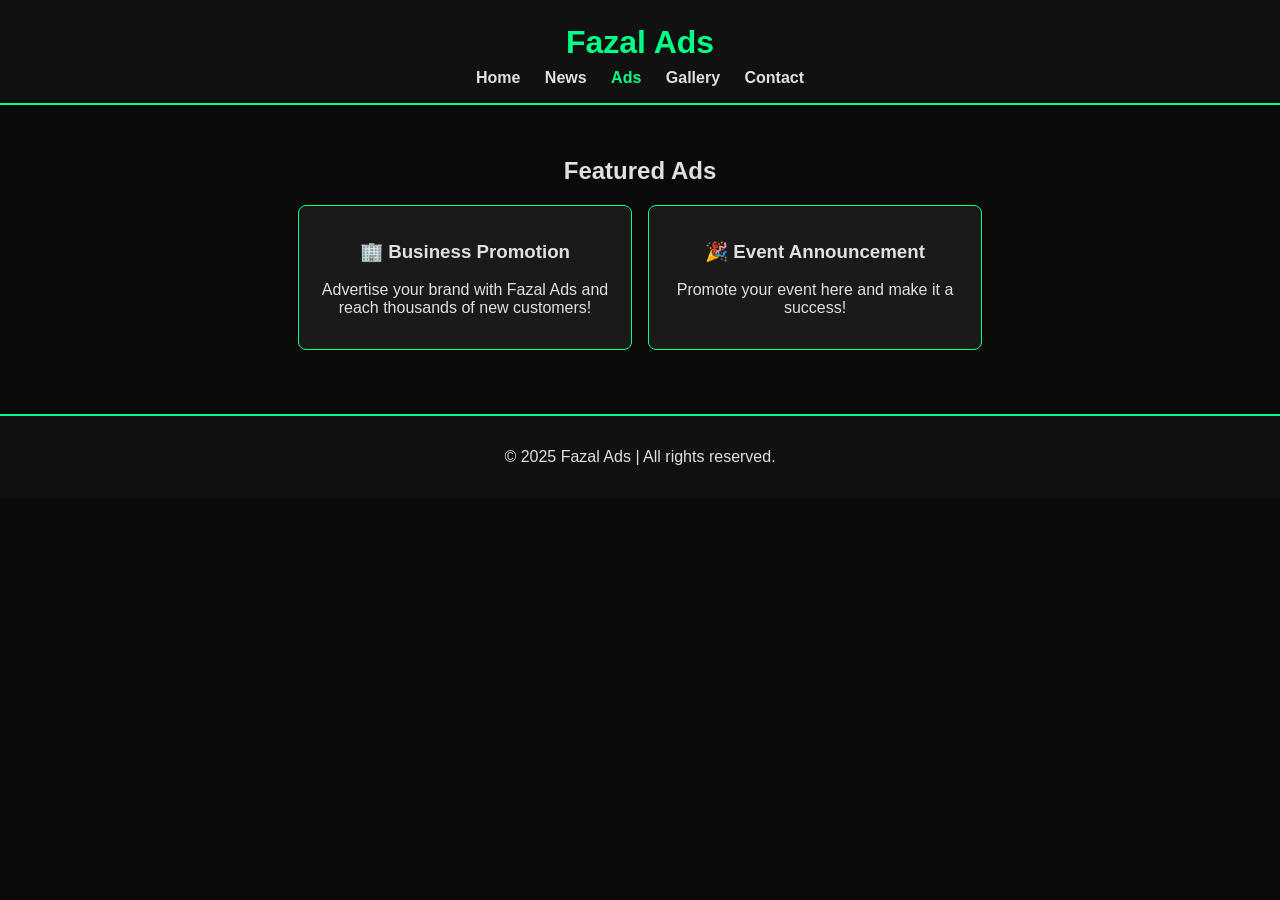
<file: ads.html>
<!DOCTYPE html>
<html lang="en">
<head>
  <meta charset="UTF-8">
  <meta name="viewport" content="width=device-width, initial-scale=1.0">
  <title>Fazal Ads | Ads</title>
  <link rel="stylesheet" href="style.css">
</head>
<body>
  <header>
    <h1>Fazal Ads</h1>
    <nav>
      <a href="index.html">Home</a>
      <a href="news.html">News</a>
      <a href="ads.html" class="active">Ads</a>
      <a href="gallery.html">Gallery</a>
      <a href="contact.html">Contact</a>
    </nav>
  </header>

  <section class="content">
    <h2>Featured Ads</h2>
    <div class="ads-grid">
      <div class="ad-box">
        <h3>🏢 Business Promotion</h3>
        <p>Advertise your brand with Fazal Ads and reach thousands of new customers!</p>
      </div>
      <div class="ad-box">
        <h3>🎉 Event Announcement</h3>
        <p>Promote your event here and make it a success!</p>
      </div>
    </div>
  </section>

  <footer>
    <p>© 2025 Fazal Ads | All rights reserved.</p>
  </footer>
</body>
</html>
</file>
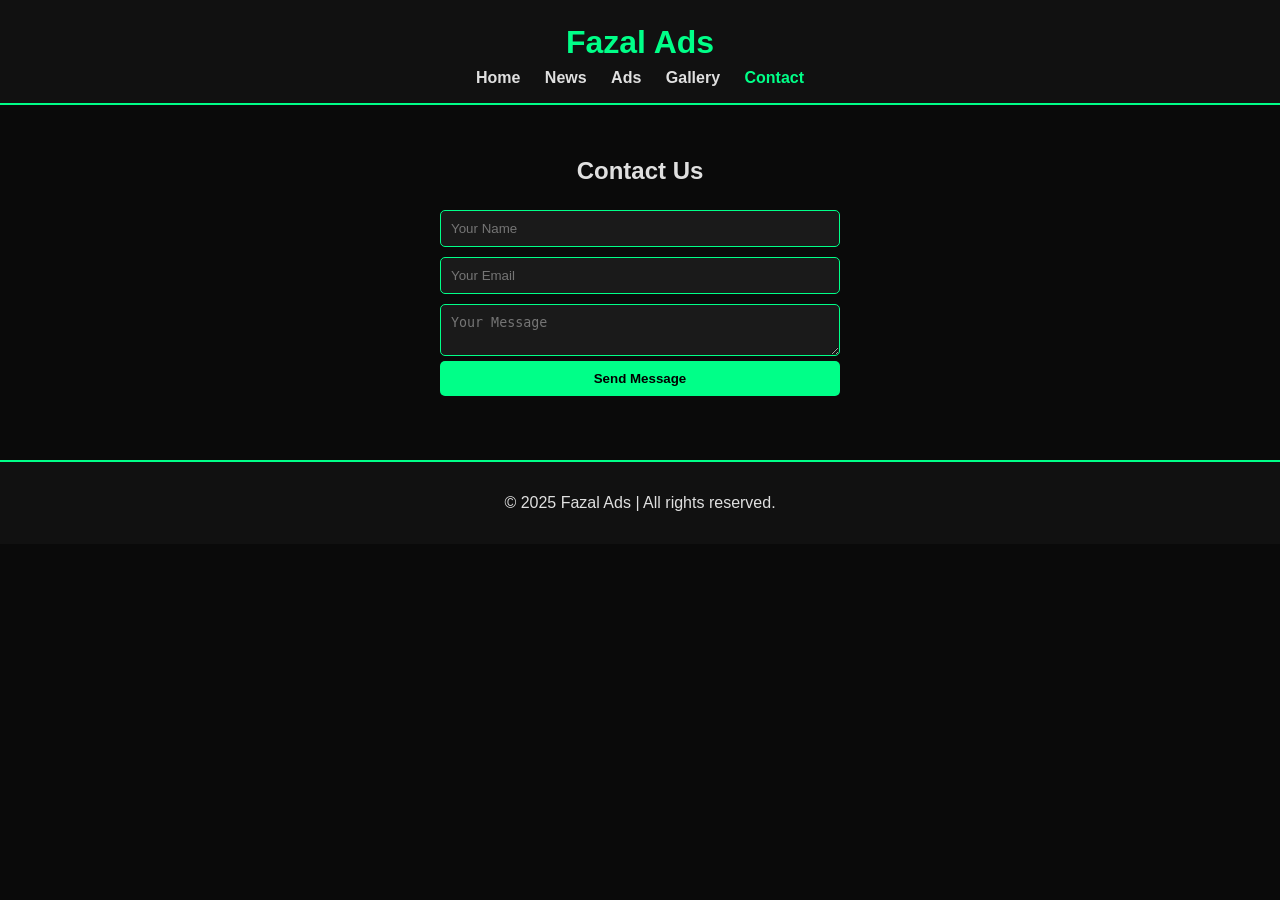
<file: contact.html>
<!DOCTYPE html>
<html lang="en">
<head>
  <meta charset="UTF-8">
  <meta name="viewport" content="width=device-width, initial-scale=1.0">
  <title>Fazal Ads | Contact</title>
  <link rel="stylesheet" href="style.css">
</head>
<body>
  <header>
    <h1>Fazal Ads</h1>
    <nav>
      <a href="index.html">Home</a>
      <a href="news.html">News</a>
      <a href="ads.html">Ads</a>
      <a href="gallery.html">Gallery</a>
      <a href="contact.html" class="active">Contact</a>
    </nav>
  </header>

  <section class="contact">
    <h2>Contact Us</h2>
    <form>
      <input type="text" placeholder="Your Name" required>
      <input type="email" placeholder="Your Email" required>
      <textarea placeholder="Your Message" required></textarea>
      <button type="submit">Send Message</button>
    </form>
  </section>

  <footer>
    <p>© 2025 Fazal Ads | All rights reserved.</p>
  </footer>
</body>
</html>
</file>
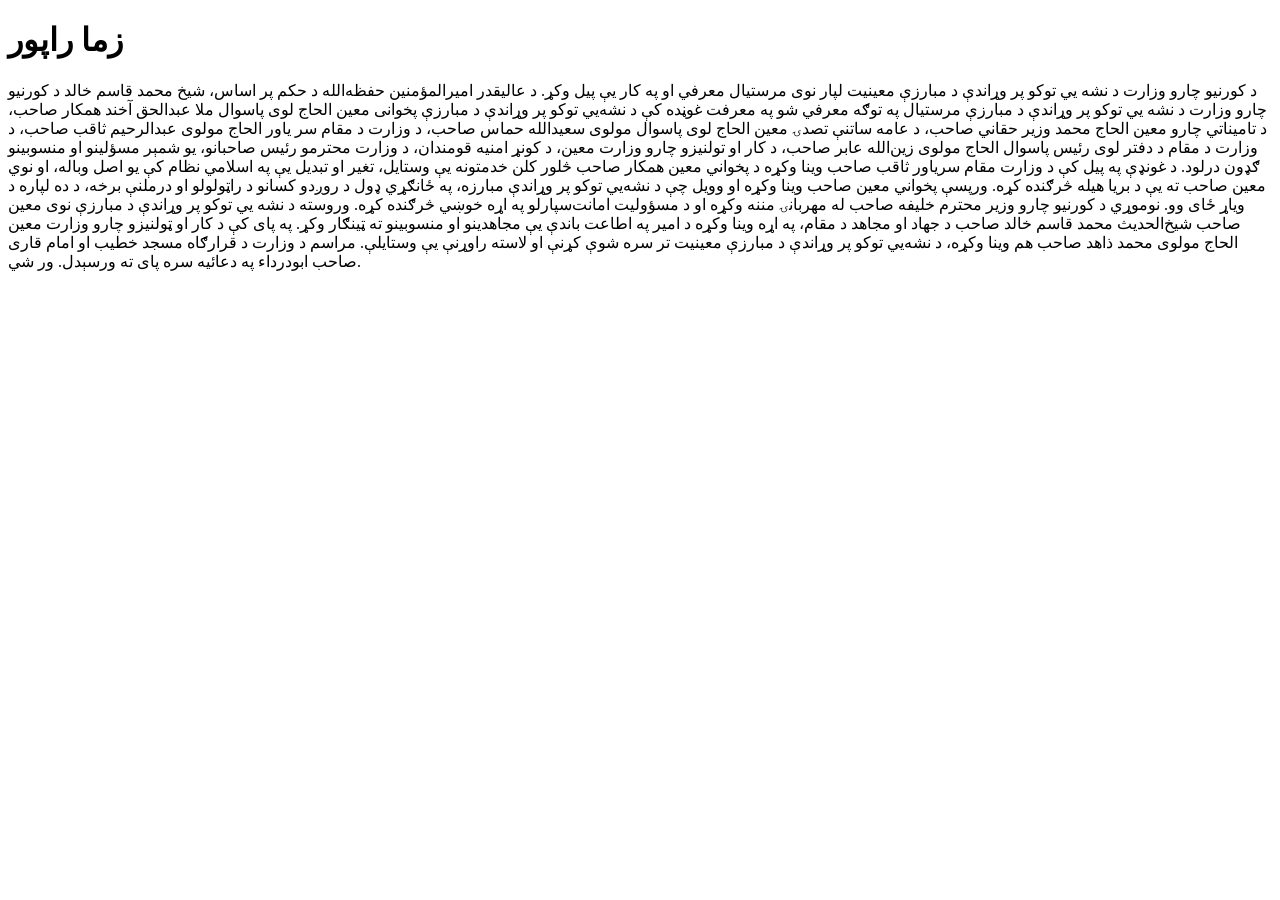
<file: new.html>
<!DOCTYPE html>
<html lang="ps">
<head>
    <meta charset="UTF-8">
    <meta name="viewport" content="width=device-width, initial-scale=1.0">
    <title>راپور</title>
</head>
<body>
    <h1>زما راپور</h1>
    <p>
    د کورنیو چارو وزارت د نشه يي توکو پر وړاندې د مبارزې معینیت لپار نوی مرستیال معرفي او په کار یې پیل وکړ.
د عالیقدر امیرالمؤمنین حفظه‌الله د حکم پر اساس، شیخ محمد قاسم خالد د کورنیو چارو وزارت د نشه‌ يي توکو پر وړاندې د مبارزې مرستیال په توګه معرفي شو
په معرفت غوڼده کې د نشه‌يي توکو پر وړاندې د مبارزې پخوانی معین الحاج لوی پاسوال ملا عبدالحق آخند همکار صاحب، د تامیناتي چارو معین الحاج محمد وزیر حقاني صاحب، د عامه ساتنې تصدۍ معین الحاج لوی پاسوال مولوی سعیدالله حماس صاحب، د وزارت د مقام سر یاور الحاج مولوی عبدالرحیم ثاقب صاحب، د وزارت د مقام د دفتر لوی رئیس پاسوال الحاج مولوی زین‌الله عابر صاحب، د کار او تولنیزو چارو وزارت معین، د کونړ امنیه قومندان، د وزارت محترمو رئیس صاحبانو، یو شمېر مسؤلینو او منسوبینو ګډون درلود.
د غونډې په پیل کې د وزارت مقام سریاور ثاقب صاحب وینا وکړه د پخواني معین همکار صاحب څلور کلن خدمتونه یې وستایل، تغیر او تبدیل یې په اسلامي نظام کې یو اصل وباله، او نوي معین صاحب ته یې د بریا هیله څرګنده کړه.
ورپسې پخواني معین صاحب وینا وکړه او وویل چې د نشه‌يي توکو پر وړاندې مبارزه، په ځانګړي ډول د روږدو کسانو د راټولولو او درملنې برخه، د ده لپاره د ویاړ ځای وو. نوموړي د کورنیو چارو وزیر محترم خلیفه صاحب له مهربانۍ مننه وکړه او د مسؤولیت امانت‌سپارلو په اړه خوښي څرګنده کړه.
وروسته د نشه يي توکو پر وړاندې د مبارزې نوی معین صاحب شیخ‌الحدیث محمد قاسم خالد صاحب د جهاد او مجاهد د مقام، په اړه وینا وکړه د امیر په اطاعت باندې یې مجاهدینو او منسوبینو ته ټینګار وکړ.
په پای کې د کار او ټولنیزو چارو وزارت معین الحاج مولوی محمد ذاهد صاحب هم وینا وکړه، د نشه‌يي توکو پر وړاندې د مبارزې معینیت تر سره شوې کړنې او لاسته راوړنې یې وستایلې.
مراسم د وزارت د قرارګاه مسجد خطیب او امام قاری صاحب ابودرداء په دعائیه سره پای ته ورسېدل.
    ور شي.</p>
</body>
</html>
</file>
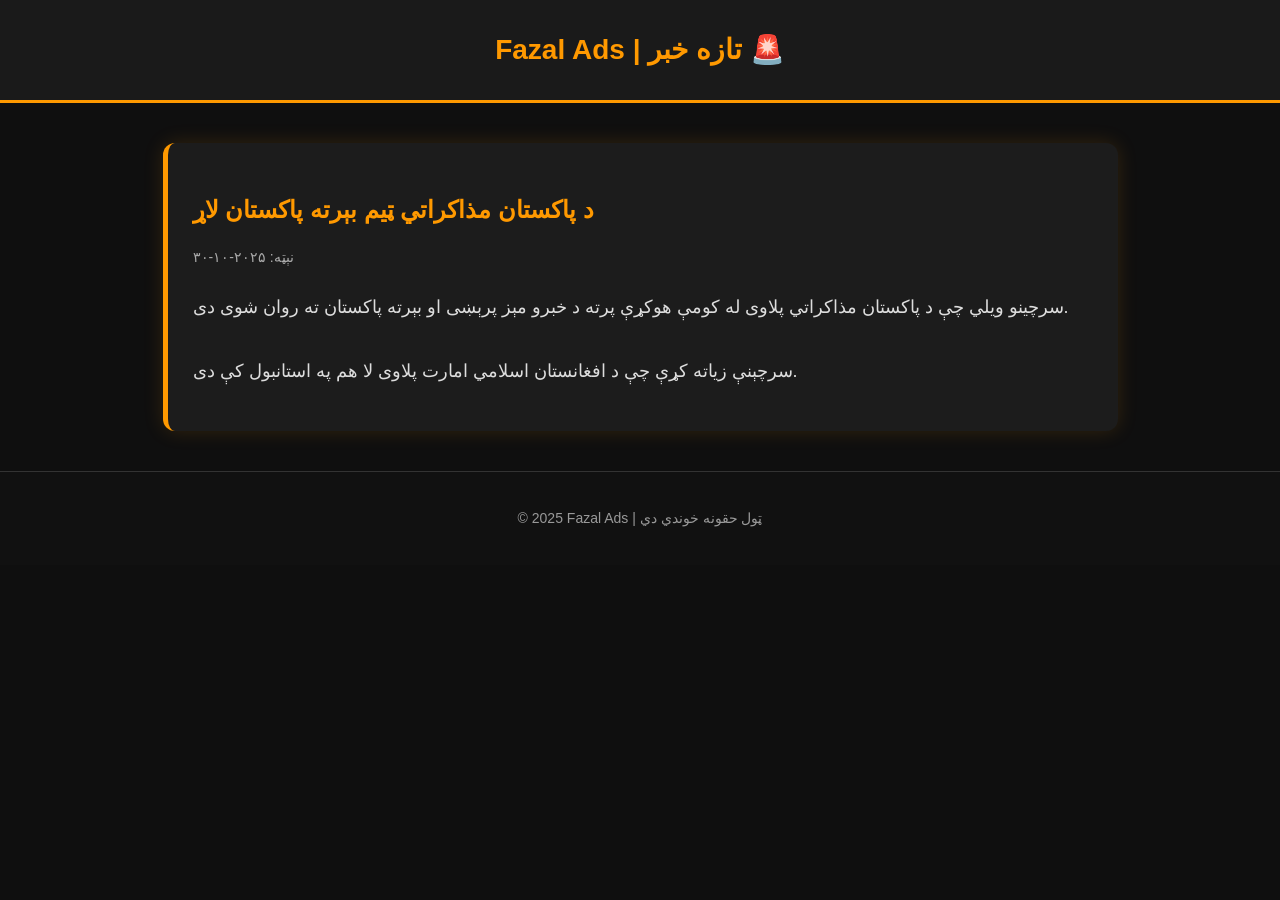
<file: news.html>
<!DOCTYPE html>
<html lang="ps">
<head>
  <meta charset="UTF-8">
  <meta name="viewport" content="width=device-width, initial-scale=1.0">
  <title>تازه 🚨 | د پاکستان مذاکراتي ټيم بېرته لاړ</title>
  <style>
    body {
      font-family: 'Tahoma', sans-serif;
      background-color: #0f0f0f;
      color: #fff;
      margin: 0;
      padding: 0;
      line-height: 1.8;
    }
    header {
      background-color: #1a1a1a;
      padding: 25px;
      text-align: center;
      border-bottom: 3px solid #f90;
    }
    header h1 {
      color: #f90;
      margin: 0;
      font-size: 28px;
    }
    main {
      max-width: 900px;
      margin: 40px auto;
      background: #1c1c1c;
      padding: 25px;
      border-radius: 12px;
      box-shadow: 0 0 20px rgba(255, 153, 0, 0.15);
      border-left: 5px solid #f90;
    }
    .news-title {
      color: #f90;
      font-size: 24px;
      margin-bottom: 10px;
    }
    .news-date {
      color: #aaa;
      font-size: 14px;
      margin-bottom: 20px;
    }
    .news-content {
      color: #ddd;
      text-align: justify;
      font-size: 18px;
    }
    footer {
      text-align: center;
      padding: 20px;
      background: #111;
      border-top: 1px solid #333;
      color: #999;
      font-size: 14px;
    }
  </style>
</head>
<body>

  <header>
    <h1>Fazal Ads | تازه خبر 🚨</h1>
  </header>

  <main>
    <h2 class="news-title">د پاکستان مذاکراتي ټيم بېرته پاکستان لاړ</h2>
    <p class="news-date">نېټه: ۲۰۲۵-۱۰-۳۰</p>

    <p class="news-content">
      سرچینو ویلي چې د پاکستان مذاکراتي پلاوی له کومې هوکړې پرته د خبرو مېز پرېښی او بېرته پاکستان ته روان شوی دی.<br><br>
      سرچېنې زیاته کړې چې د افغانستان اسلامي امارت پلاوی لا هم په استانبول کې دی.
    </p>
  </main>

  <footer>
    <p>© 2025 Fazal Ads | ټول حقونه خوندي دي</p>
  </footer>

</body>
</html>
</file>
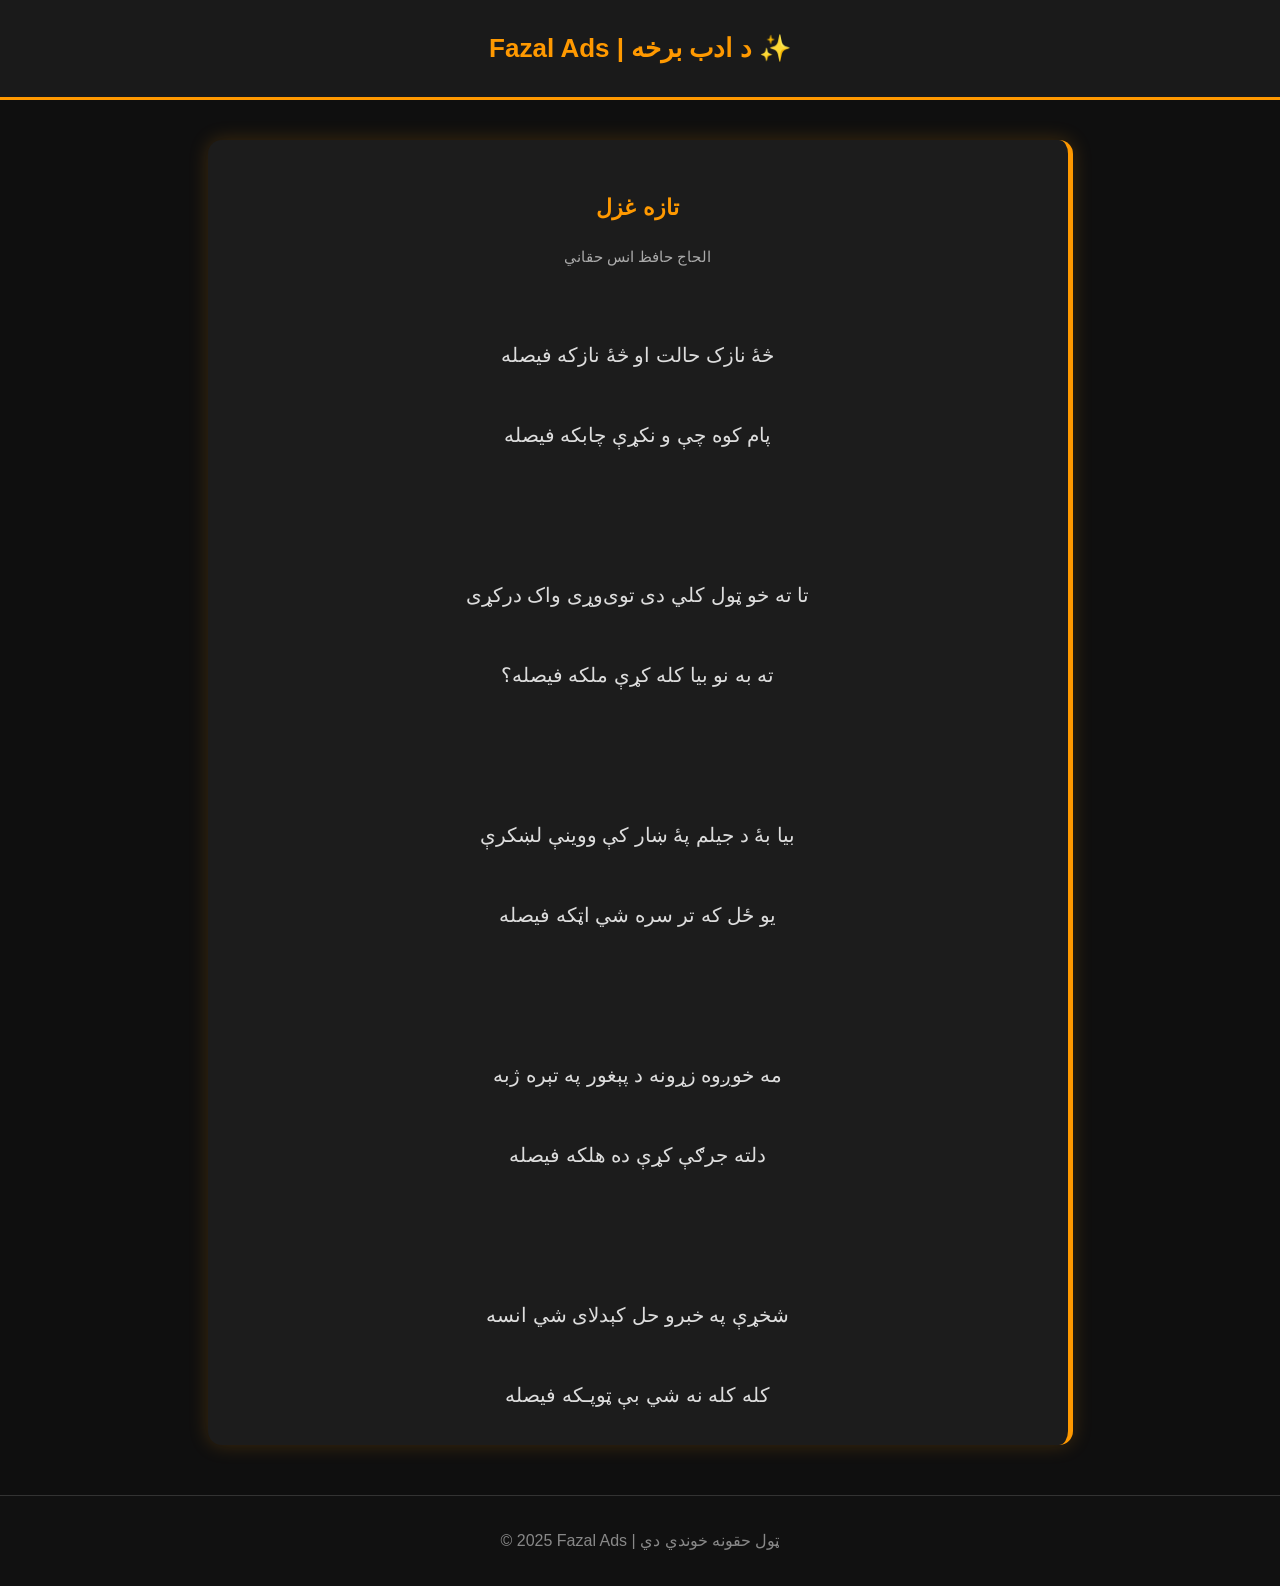
<file: poem-ans-haqqani.html>
<!DOCTYPE html>
<html lang="ps">
<head>
  <meta charset="UTF-8">
  <meta name="viewport" content="width=device-width, initial-scale=1.0">
  <title>تازه غزل | حافظ انس حقاني</title>
  <style>
    body {
      font-family: 'Tahoma', sans-serif;
      background-color: #0f0f0f;
      color: #fff;
      margin: 0;
      padding: 0;
      line-height: 1.8;
    }
    header {
      background-color: #1a1a1a;
      padding: 25px;
      text-align: center;
      border-bottom: 3px solid #f90;
    }
    header h1 {
      color: #f90;
      margin: 0;
      font-size: 26px;
    }
    main {
      max-width: 800px;
      margin: 40px auto;
      background: #1c1c1c;
      padding: 30px;
      border-radius: 14px;
      box-shadow: 0 0 20px rgba(255, 153, 0, 0.2);
      border-right: 5px solid #f90;
    }
    .poem-title {
      color: #f90;
      font-size: 22px;
      text-align: center;
      margin-bottom: 10px;
    }
    .poet-name {
      text-align: center;
      color: #aaa;
      font-size: 15px;
      margin-bottom: 25px;
    }
    .poem {
      color: #ddd;
      text-align: center;
      font-size: 20px;
      line-height: 2;
      white-space: pre-line;
    }
    footer {
      text-align: center;
      padding: 15px;
      background-color: #111;
      color: #888;
      border-top: 1px solid #333;
      margin-top: 50px;
    }
  </style>
</head>
<body>

  <header>
    <h1>Fazal Ads | د ادب برخه ✨</h1>
  </header>

  <main>
    <h2 class="poem-title">تازه غزل</h2>
    <p class="poet-name">الحاج حافظ انس حقاني</p>

    <div class="poem">
      څۀ نازک حالت او څۀ نازکه فیصله<br>
      پام کوه چې و نکړې چابکه فیصله<br><br>

      تا ته خو ټول کلي دی توی‌وړی واک درکړی<br>
      ته به نو بیا کله کړې ملکه فیصله؟<br><br>

      بیا بۀ د جیلم پۀ ښار کې ووینې لښکرې<br>
      یو ځل که تر سره شي اټکه فیصله<br><br>

      مه خوږوه زړونه د پېغور په تېره ژبه<br>
      دلته جرګې کړې ده هلکه فیصله<br><br>

      شخړې په خبرو حل کېدلای شي انسه<br>
      کله کله نه شي بې‌ ټوپـکه فیصله
    </div>
  </main>

  <footer>
    <p>© 2025 Fazal Ads | ټول حقونه خوندي دي</p>
  </footer>

</body>
</html>
</file>
<file: style.css>
body {
  margin: 0;
  font-family: 'Poppins', sans-serif;
  background-color: #0a0a0a;
  color: #e0e0e0;
}

header {
  background-color: #111;
  text-align: center;
  padding: 1rem;
  border-bottom: 2px solid #00ff88;
}

h1 {
  color: #00ff88;
  margin: 0.5rem 0;
}

nav a {
  color: #e0e0e0;
  margin: 0 10px;
  text-decoration: none;
  font-weight: bold;
  transition: 0.3s;
}

nav a:hover,
nav a.active {
  color: #00ff88;
}

.hero {
  text-align: center;
  padding: 5rem 1rem;
  background: linear-gradient(to bottom, #0f0f0f, #000);
}

.content, .gallery, .contact {
  padding: 2rem;
  text-align: center;
}

.ads-grid {
  display: flex;
  justify-content: center;
  flex-wrap: wrap;
  gap: 1rem;
}

.ad-box {
  background-color: #1a1a1a;
  border: 1px solid #00ff88;
  border-radius: 8px;
  padding: 1rem;
  width: 300px;
}

.images img {
  width: 300px;
  border-radius: 8px;
  margin: 10px;
  border: 2px solid #00ff88;
}

form {
  display: flex;
  flex-direction: column;
  max-width: 400px;
  margin: auto;
}

input, textarea {
  background-color: #1a1a1a;
  color: white;
  border: 1px solid #00ff88;
  border-radius: 5px;
  padding: 10px;
  margin: 5px 0;
}

button {
  background-color: #00ff88;
  color: black;
  font-weight: bold;
  padding: 10px;
  border: none;
  border-radius: 5px;
  cursor: pointer;
  transition: 0.3s;
}

button:hover {
  background-color: #00cc66;
}

footer {
  text-align: center;
  padding: 1rem;
  background-color: #111;
  border-top: 2px solid #00ff88;
  margin-top: 2rem;
}
</file>
